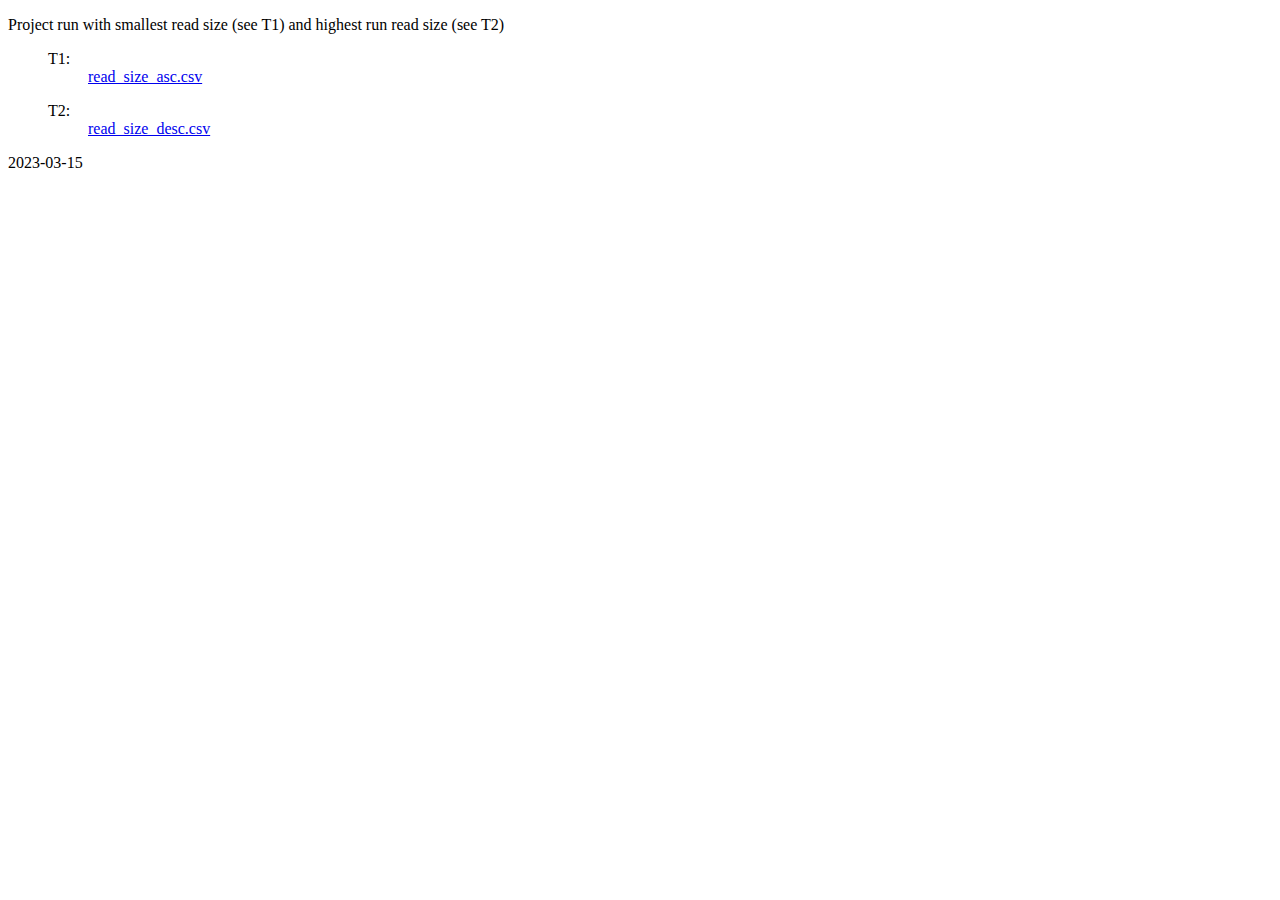
<file: reports/analysis_report.html>
<?xml version="1.0" encoding="utf-8" ?>
<!DOCTYPE html PUBLIC "-//W3C//DTD XHTML 1.0 Transitional//EN" "http://www.w3.org/TR/xhtml1/DTD/xhtml1-transitional.dtd">
<html xmlns="http://www.w3.org/1999/xhtml" xml:lang="en" lang="en">
<head>
<meta http-equiv="Content-Type" content="text/html; charset=utf-8" />
<meta name="generator" content="Docutils 0.19: https://docutils.sourceforge.io/" />
<title>docutils document without title</title>
<style type="text/css">

/*
:Author: David Goodger (goodger@python.org)
:Id: $Id: html4css1.css 8954 2022-01-20 10:10:25Z milde $
:Copyright: This stylesheet has been placed in the public domain.

Default cascading style sheet for the HTML output of Docutils.

See https://docutils.sourceforge.io/docs/howto/html-stylesheets.html for how to
customize this style sheet.
*/

/* used to remove borders from tables and images */
.borderless, table.borderless td, table.borderless th {
  border: 0 }

table.borderless td, table.borderless th {
  /* Override padding for "table.docutils td" with "! important".
     The right padding separates the table cells. */
  padding: 0 0.5em 0 0 ! important }

.first {
  /* Override more specific margin styles with "! important". */
  margin-top: 0 ! important }

.last, .with-subtitle {
  margin-bottom: 0 ! important }

.hidden {
  display: none }

.subscript {
  vertical-align: sub;
  font-size: smaller }

.superscript {
  vertical-align: super;
  font-size: smaller }

a.toc-backref {
  text-decoration: none ;
  color: black }

blockquote.epigraph {
  margin: 2em 5em ; }

dl.docutils dd {
  margin-bottom: 0.5em }

object[type="image/svg+xml"], object[type="application/x-shockwave-flash"] {
  overflow: hidden;
}

/* Uncomment (and remove this text!) to get bold-faced definition list terms
dl.docutils dt {
  font-weight: bold }
*/

div.abstract {
  margin: 2em 5em }

div.abstract p.topic-title {
  font-weight: bold ;
  text-align: center }

div.admonition, div.attention, div.caution, div.danger, div.error,
div.hint, div.important, div.note, div.tip, div.warning {
  margin: 2em ;
  border: medium outset ;
  padding: 1em }

div.admonition p.admonition-title, div.hint p.admonition-title,
div.important p.admonition-title, div.note p.admonition-title,
div.tip p.admonition-title {
  font-weight: bold ;
  font-family: sans-serif }

div.attention p.admonition-title, div.caution p.admonition-title,
div.danger p.admonition-title, div.error p.admonition-title,
div.warning p.admonition-title, .code .error {
  color: red ;
  font-weight: bold ;
  font-family: sans-serif }

/* Uncomment (and remove this text!) to get reduced vertical space in
   compound paragraphs.
div.compound .compound-first, div.compound .compound-middle {
  margin-bottom: 0.5em }

div.compound .compound-last, div.compound .compound-middle {
  margin-top: 0.5em }
*/

div.dedication {
  margin: 2em 5em ;
  text-align: center ;
  font-style: italic }

div.dedication p.topic-title {
  font-weight: bold ;
  font-style: normal }

div.figure {
  margin-left: 2em ;
  margin-right: 2em }

div.footer, div.header {
  clear: both;
  font-size: smaller }

div.line-block {
  display: block ;
  margin-top: 1em ;
  margin-bottom: 1em }

div.line-block div.line-block {
  margin-top: 0 ;
  margin-bottom: 0 ;
  margin-left: 1.5em }

div.sidebar {
  margin: 0 0 0.5em 1em ;
  border: medium outset ;
  padding: 1em ;
  background-color: #ffffee ;
  width: 40% ;
  float: right ;
  clear: right }

div.sidebar p.rubric {
  font-family: sans-serif ;
  font-size: medium }

div.system-messages {
  margin: 5em }

div.system-messages h1 {
  color: red }

div.system-message {
  border: medium outset ;
  padding: 1em }

div.system-message p.system-message-title {
  color: red ;
  font-weight: bold }

div.topic {
  margin: 2em }

h1.section-subtitle, h2.section-subtitle, h3.section-subtitle,
h4.section-subtitle, h5.section-subtitle, h6.section-subtitle {
  margin-top: 0.4em }

h1.title {
  text-align: center }

h2.subtitle {
  text-align: center }

hr.docutils {
  width: 75% }

img.align-left, .figure.align-left, object.align-left, table.align-left {
  clear: left ;
  float: left ;
  margin-right: 1em }

img.align-right, .figure.align-right, object.align-right, table.align-right {
  clear: right ;
  float: right ;
  margin-left: 1em }

img.align-center, .figure.align-center, object.align-center {
  display: block;
  margin-left: auto;
  margin-right: auto;
}

table.align-center {
  margin-left: auto;
  margin-right: auto;
}

.align-left {
  text-align: left }

.align-center {
  clear: both ;
  text-align: center }

.align-right {
  text-align: right }

/* reset inner alignment in figures */
div.align-right {
  text-align: inherit }

/* div.align-center * { */
/*   text-align: left } */

.align-top    {
  vertical-align: top }

.align-middle {
  vertical-align: middle }

.align-bottom {
  vertical-align: bottom }

ol.simple, ul.simple {
  margin-bottom: 1em }

ol.arabic {
  list-style: decimal }

ol.loweralpha {
  list-style: lower-alpha }

ol.upperalpha {
  list-style: upper-alpha }

ol.lowerroman {
  list-style: lower-roman }

ol.upperroman {
  list-style: upper-roman }

p.attribution {
  text-align: right ;
  margin-left: 50% }

p.caption {
  font-style: italic }

p.credits {
  font-style: italic ;
  font-size: smaller }

p.label {
  white-space: nowrap }

p.rubric {
  font-weight: bold ;
  font-size: larger ;
  color: maroon ;
  text-align: center }

p.sidebar-title {
  font-family: sans-serif ;
  font-weight: bold ;
  font-size: larger }

p.sidebar-subtitle {
  font-family: sans-serif ;
  font-weight: bold }

p.topic-title {
  font-weight: bold }

pre.address {
  margin-bottom: 0 ;
  margin-top: 0 ;
  font: inherit }

pre.literal-block, pre.doctest-block, pre.math, pre.code {
  margin-left: 2em ;
  margin-right: 2em }

pre.code .ln { color: grey; } /* line numbers */
pre.code, code { background-color: #eeeeee }
pre.code .comment, code .comment { color: #5C6576 }
pre.code .keyword, code .keyword { color: #3B0D06; font-weight: bold }
pre.code .literal.string, code .literal.string { color: #0C5404 }
pre.code .name.builtin, code .name.builtin { color: #352B84 }
pre.code .deleted, code .deleted { background-color: #DEB0A1}
pre.code .inserted, code .inserted { background-color: #A3D289}

span.classifier {
  font-family: sans-serif ;
  font-style: oblique }

span.classifier-delimiter {
  font-family: sans-serif ;
  font-weight: bold }

span.interpreted {
  font-family: sans-serif }

span.option {
  white-space: nowrap }

span.pre {
  white-space: pre }

span.problematic {
  color: red }

span.section-subtitle {
  /* font-size relative to parent (h1..h6 element) */
  font-size: 80% }

table.citation {
  border-left: solid 1px gray;
  margin-left: 1px }

table.docinfo {
  margin: 2em 4em }

table.docutils {
  margin-top: 0.5em ;
  margin-bottom: 0.5em }

table.footnote {
  border-left: solid 1px black;
  margin-left: 1px }

table.docutils td, table.docutils th,
table.docinfo td, table.docinfo th {
  padding-left: 0.5em ;
  padding-right: 0.5em ;
  vertical-align: top }

table.docutils th.field-name, table.docinfo th.docinfo-name {
  font-weight: bold ;
  text-align: left ;
  white-space: nowrap ;
  padding-left: 0 }

/* "booktabs" style (no vertical lines) */
table.docutils.booktabs {
  border: 0px;
  border-top: 2px solid;
  border-bottom: 2px solid;
  border-collapse: collapse;
}
table.docutils.booktabs * {
  border: 0px;
}
table.docutils.booktabs th {
  border-bottom: thin solid;
  text-align: left;
}

h1 tt.docutils, h2 tt.docutils, h3 tt.docutils,
h4 tt.docutils, h5 tt.docutils, h6 tt.docutils {
  font-size: 100% }

ul.auto-toc {
  list-style-type: none }

</style>
</head>
<body>
<div class="document">


<p>Project run with smallest read size (see T1) and highest run read size (see T2)</p>
<div class="docutils container" id="attachments">
<blockquote>
<div class="docutils container" id="t1">
<dl class="docutils">
<dt>T1:</dt>
<dd><span class="raw-html"><a href="[data-uri]" download="read_size_asc.csv" draggable="true">read_size_asc.csv</a></span></dd>
</dl>
</div>
<div class="docutils container" id="t2">
<dl class="docutils">
<dt>T2:</dt>
<dd><span class="raw-html"><a href="[data-uri]" download="read_size_desc.csv" draggable="true">read_size_desc.csv</a></span></dd>
</dl>
</div>
</blockquote>
</div>
<div class="docutils container" id="metadata">
2023-03-15</div>
</div>
</body>
</html>
</file>
